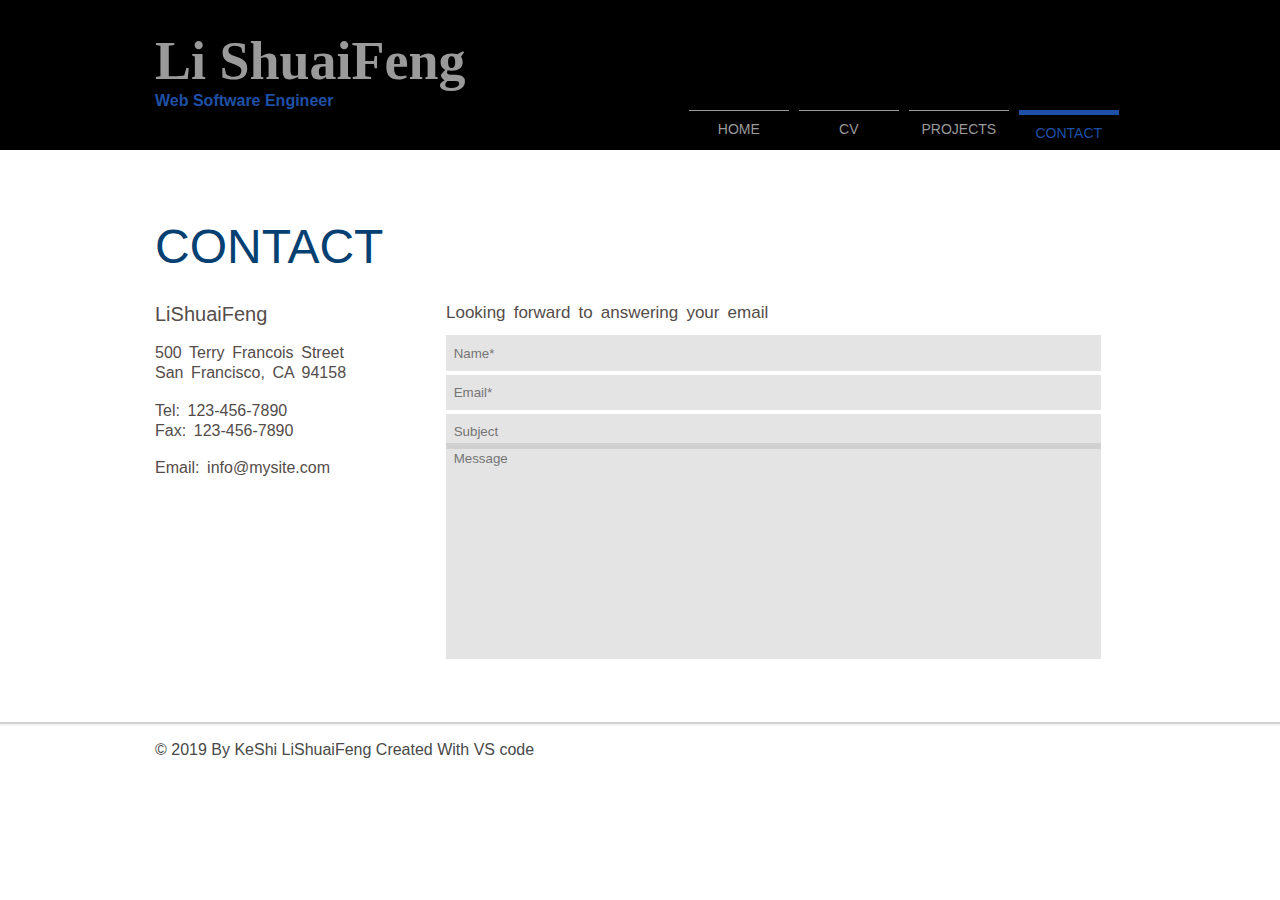
<file: contact.html>
<!DOCTYPE html>
<html lang="en">
<head>
    <meta charset="UTF-8">
    <meta name="viewport" content="width=device-width, initial-scale=1.0">
    <meta http-equiv="X-UA-Compatible" content="ie=edge">
    <link href="css/contact.css" rel="stylesheet" type="text/css">
    <title>Li ShuaiFeng</title>
</head>
<body>
	<!-- 开头标题部分 -->
    <div class="top">
			<div class="box">
						<div class="left">
							<h1>Li ShuaiFeng</h1>
							<h3>Web Software Engineer</h3>
						</div>

						<div class="right">
							<p id="home" class="frist">HOME</p>
							<p id="cv" class="second">CV</p>
							<p id="projects" class="third">PROJECTS</p>
							<p id="contact" class="forth">CONTACT</p>
						</div>
			</div>
		</div>
		
	<!-- 正文部分 -->
    <div class="content">
			<div class="box">
				<h1>CONTACT </h1>
				<div class="info pl">
					<h2>LiShuaiFeng</h2>
					<p style="margin-bottom: 2%;">
						500 Terry Francois Street<br>
						San Francisco, CA 94158</p>
					<p>Tel: 123-456-7890<br>
						Fax: 123-456-7890</p>
					<p>Email: info@mysite.com</p>
				</div>
				<form  name="mail" class="email pr">
							<h2>Looking forward to answering your email</h2>
							<table cellspacing="0">
								<tr>
									<td><input type="text" name="name" placeholder="Name*"></td>
								</tr>
								<tr>
								
									<td><input type="text" name="email" placeholder="Email*"></td>
								</tr>
								<tr>
									
									<td><input type="text" name="subject" placeholder="Subject"></td>
								</tr>
								<tr class="t4"  >
									<td><textarea name="message" id="" placeholder="Message"></textarea></td>
								</tr>
							</table>
						<!-- <input type="text" name="name" placeholder="Name*" >
						<input type="text" name="email" placeholder="Email*">
						<input type="text" name="subject" placeholder="Subject">
						<input type="text" name="message" placeholder="Message"> -->
				</form>
			</div>
		</div>
		
	<!-- 尾部部分 -->
    <div class="tail">
		<hr color="#d1d1d1">
		<hr color="#f3f3f3">
		<div class="box">
				<p>&copy 2019 By KeShi LiShuaiFeng Created With VS code </p>
		</div>	
	</div>
</body>
<script type="text/javascript" src= 'js/j3.js'></script>
</html>
</file>
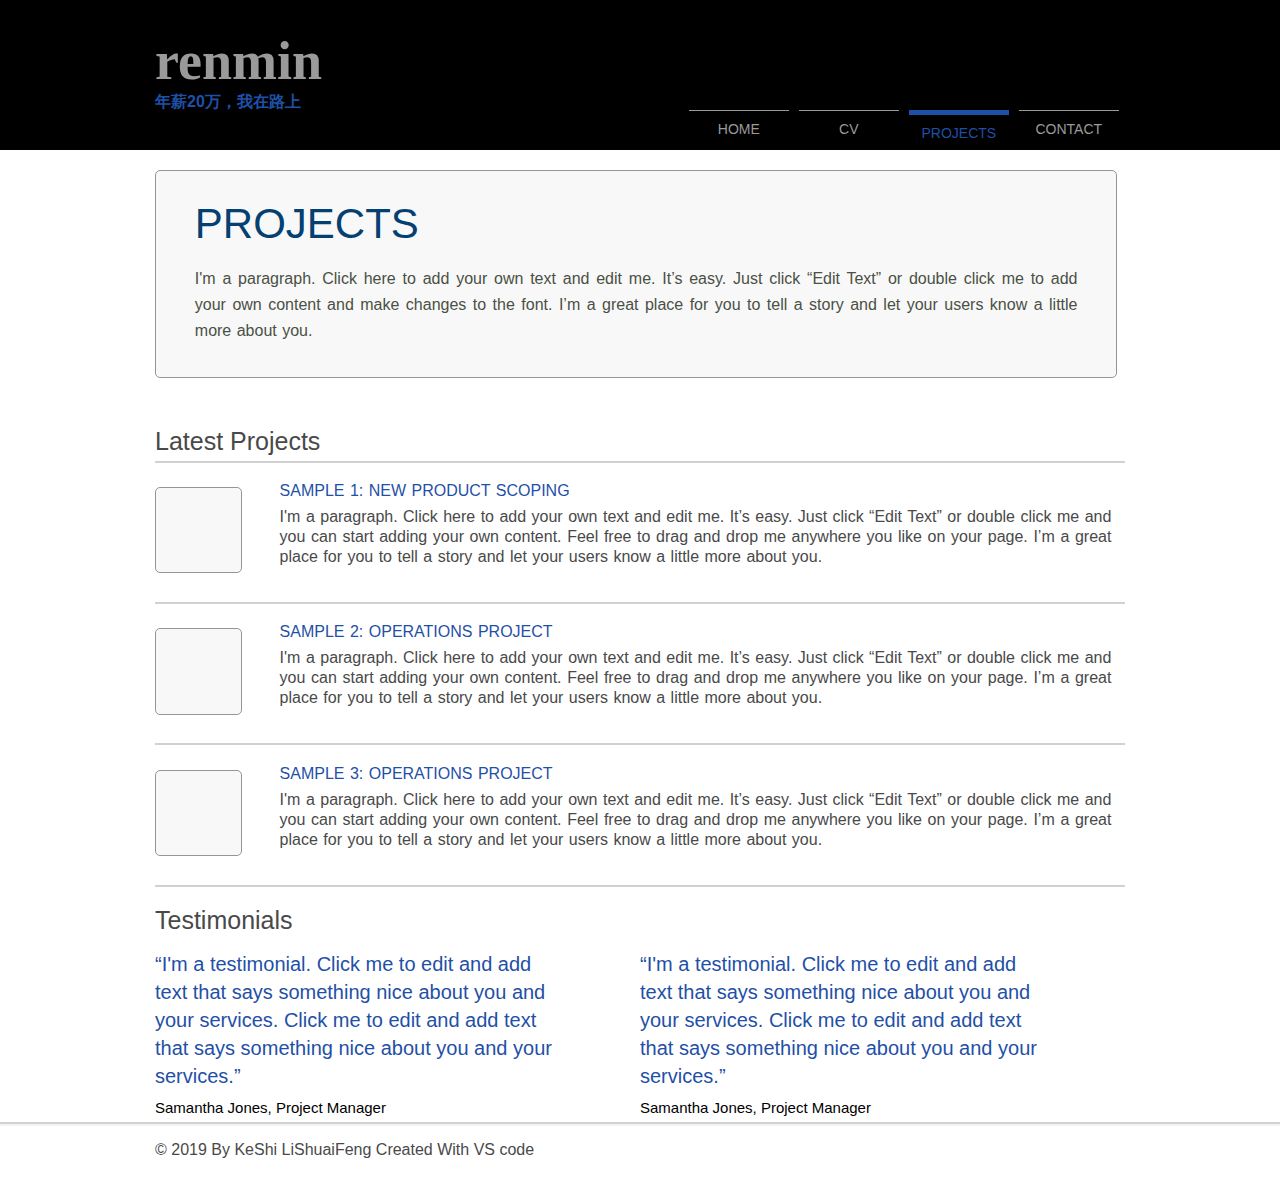
<file: projects.html>
<!DOCTYPE html>
<html lang="en">
<head>
    <meta charset="UTF-8">
    <meta name="viewport" content="width=device-width, initial-scale=1.0">
    <meta http-equiv="X-UA-Compatible" content="ie=edge">
    <link href="css/projects.css" rel="stylesheet" type="text/css">
    <title>Li ShuaiFeng</title>
</head>
<body>
	<!-- 开头标题部分 -->
    <div class="top">
			<div class="box">

						<div class="left">
							<h1>renmin</h1>
							<h3>年薪20万，我在路上</h3>
						</div>

						<div class="right">
							<p id="home" class="frist">HOME</p>
							<p id="cv" class="second">CV</p>
							<p id="projects" class="third">PROJECTS</p>
							<p id="contact" class="forth">CONTACT</p>
						</div>
			</div>
		</div>
		
	<!-- 正文部分 -->
    <div class="content">
			<div class="box">
				<!-- 介绍用小窗口 -->
				<div class="wind">
									<h2>PROJECTS</h2>
									<p>I'm a paragraph. Click here to add your own text and edit me. It’s easy. Just click “Edit Text” or double click me to add your own content and make changes to the font. I’m a great place for you to tell a story and let your users know a little more about you.</p>
				</div>
				<!-- 主文本显示部分 -->
				<div class="text">
					<h5>Latest Projects</h5>
					<div class="line"></div>
						<div class="sample s1">
							<div class="sl"></div>
							<div class="sr">
									<span>SAMPLE 1: NEW PRODUCT SCOPING </span>
									<p>I'm a paragraph. Click here to add your own text and edit me. It’s easy. Just click “Edit Text” or double click me and you can start adding your own content. Feel free to drag and drop me anywhere you like on your page. I’m a great place for you to tell a story and let your users know a little more about you.</p>
							</div>
						</div>
					<div class="line"></div>
						<div class="sample s2">
							<div class="sl"></div>
							<div class="sr">
									<span>SAMPLE 2: OPERATIONS PROJECT  </span>
									<p>I'm a paragraph. Click here to add your own text and edit me. It’s easy. Just click “Edit Text” or double click me and you can start adding your own content. Feel free to drag and drop me anywhere you like on your page. I’m a great place for you to tell a story and let your users know a little more about you.</p>		
							</div>
						</div>
					<div class="line"></div>
						<div class="sample s3">
							<div class="sl"></div>
							<div class="sr">
									<span>SAMPLE 3: OPERATIONS PROJECT </span>
						
									<p>I'm a paragraph. Click here to add your own text and edit me. It’s easy. Just click “Edit Text” or double click me and you can start adding your own content. Feel free to drag and drop me anywhere you like on your page. I’m a great place for you to tell a story and let your users know a little more about you.</p>		
							</div>
						</div>
					<div class="line"></div>
					<div class="Testimonials">
							<h5>Testimonials</h5>
							<div class="ts tl"> 
								<p>“I'm a testimonial. Click me to edit and add text that says something nice about you and your services. Click me to edit and add text that says something nice about you and your services.”</p>
								<h6>Samantha Jones, Project Manager</h6>
							</div>
							<div class="ts tr">
								<p>“I'm a testimonial. Click me to edit and add text that says something nice about you and your services. Click me to edit and add text that says something nice about you and your services.”</p>
								<h6>Samantha Jones, Project Manager</h6>	
							</div>
					</div>
				</div>
				<!-- Testimoinals bufen -->

			</div>
		</div>
		
	<!-- 尾部部分 -->
    <div class="tail">
		<hr color="#d1d1d1">
		<hr color="#f3f3f3">
		<div class="box">
				<p>&copy 2019 By KeShi LiShuaiFeng Created With VS code </p>
		</div>	
	</div>
</body>
<script type="text/javascript" src= 'js/j3.js'></script>
</html>
</file>
<file: css/contact.css>
@charset "utf-8";
/* CSS Document */
*{margin:0;padding:0}
@font-face
	{
	font-family: DebevicCircularRegular;
	src: url(DebevicCircularRegular.ttf);
	}
div.top{
	background:#000000;
	height: 150px;
	overflow: hidden;
}
/* 居中容器设置 */
.box {
	padding:20px 10px 20px 10px ;
	height: 90%;
	width: 970px;
	margin: 0 auto;
}

div.top div.left h1 {
	margin-top: 10px;
	font-size:54px;
	color:#9A9A9A;
}

div.top div.left h3 {
	color:#1F50A7;
	font-size: 16px;
	font-family: 'Franklin Gothic Medium', 'Arial Narrow', Arial, sans-serif;
}
div.top div.right p {
	width:90px;
	text-align: center;
	margin-top: 90px;
	margin-left:10px;
	color:#9A9A9A;
	float:left;
	padding: 10px 5px 10px 5px;
	font-family:Helvetica ;
	font-size: 14px;
	border-top: 1.5px solid #9A9A9A;
	cursor: pointer;
/*	background-color: red;*/
}
div.top div.right p:hover{
	border-top: 4px solid #1F50A7;
	color: #1F50A7;
}
div.top>div.box>div.left {
	float: left;
}
div.top>div.box>div.right  {
	width: 46%;
	float: right;
	height: 40px;
	
}
div.top div.right p.forth{
	border-top: 5px solid #1F50A7;
	color: #1F50A7;
}






/* 内容格式格式 */
.content {
	height:572px;
	background-color: #FFFFFF;
}
.content .pl{
	width: 30%;
	height: 80%;
	float: left;
}
.content .pr{
	width: 70%;
	height: 80%;
	float: left;
}
.content .box h1{
	font-size: 48px;
    font-family: Arial, Helvetica, sans-serif;
    font-weight: normal;
	color: #054072;
	margin-top: 5%;
    margin-bottom: 3.041%;
}
.content .box .info h2{
	font-weight: normal;
	font-family: Arial, Helvetica, sans-serif;
	word-spacing: 0.2em;
	color: #544c4a;
	font-size: 20px;
	margin-bottom: 1.841%; 
}
.content .box .email h2{
	font-weight: lighter;
	font-family: Arial, Helvetica, sans-serif;
	word-spacing: 0.2em;
	color: #544c4a;
	font-size: 17px;
	margin-bottom: 1.841%;
	
    
}
.content .box .info p{
	font-weight: lighter;
	word-spacing: 0.2em;
	font-family: 'Segoe UI', Tahoma, Geneva, Verdana, sans-serif;
	word-spacing: 0.2em;
	color: #544c4a;
	font-size: 16px;
	line-height: 20px;
	margin-top: 6%;  
}

/* input box */
 .email input{
	width: 100%;
	height:20px;
	margin-bottom: 0.6%;
	padding: 1.2%;
	background-color: rgba(154, 154, 154, 0.27);
	border:none;
}
td{
	width: 50vw;
}
tr.t4>td{
	height: 200px;
}
tr.t4>td>textarea{
	width: 100%;
	height: 100%;
	padding: 1.2%;
	background-color: rgba(154, 154, 154, 0.27);
	border:none;
	resize: none;
	font: 400 13.3333px Arial;
}
/* input:nth-child(2){
	margin-top: 2%;
}
input:nth-child(5){
	height: 30%;
	vertical-align: top;
} */
尾部样式
.tail{
	height: 60px;
	background-color:white;
}
.tail p{
	text-align: left;
	font-family: 'Segoe UI', Tahoma, Geneva, Verdana, sans-serif;
	color: #494949;
}
.tail>div.box{
	height: 50%;
    padding: 1.15% 0px 0px 0px;
}
</file>
<file: css/projects.css>
@charset "utf-8";
/* CSS Document */
*{margin:0;padding:0}
@font-face
	{
	font-family: DebevicCircularRegular;
	src: url(DebevicCircularRegular.ttf);
	}
div.top{
	background:#000000;
	height: 150px;
	overflow: hidden;
}
/* 居中容器设置 */
.box {
	padding:20px 10px 20px 10px ;
	height: 90%;
	width: 970px;
	margin: 0 auto;
}

div.top div.left h1 {
	margin-top: 10px;
	font-size:54px;
	color:#9A9A9A;
}

div.top div.left h3 {
	color:#1F50A7;
	font-size: 16px;
	font-family: 'Franklin Gothic Medium', 'Arial Narrow', Arial, sans-serif;
}
div.top div.right p {
	width:90px;
	text-align: center;
	margin-top: 90px;
	margin-left:10px;
	color:#9A9A9A;
	float:left;
	padding: 10px 5px 10px 5px;
	font-family:Helvetica ;
	font-size: 14px;
	border-top: 1.5px solid #9A9A9A;
	cursor: pointer;
/*	background-color: red;*/
}
div.top div.right p:hover{
	border-top: 4px solid #1F50A7;
	color: #1F50A7;
}
div.top>div.box>div.left {
	float: left;
}
div.top>div.box>div.right  {
	width: 46%;
	float: right;
	height: 40px;
	
}
div.top div.right p.third{
	border-top: 5px solid #1F50A7;
	color: #1F50A7;
}






/* 内容格式格式 */
.content {
	height:972px;
	background-color: #FFFFFF;
}

.content .box .wind{
    /* height: 250px/1814px; */
    height: 12.4826%;
    width: 91%;
	padding: 3% 4% 7% 4%;
    border: 0.8px solid #9D9292;
    border-radius: 5px;
    background-color: #F8F8F8;
    overflow: hidden;
    margin-bottom: 5%;
}
.content .box .wind h2{
    font-size: 42px;
    font-family: Arial, Helvetica, sans-serif;
    font-weight: normal;
    color: #054072;
    margin-bottom: 2.041%;
}
.content .box .wind p{
    font-size: 16px;
	font-weight: normal;
	text-align:justify;
    line-height: 26px;
    color: #4a5044;
    word-spacing: 1px;
    font-family: 'Segoe UI', Tahoma, Geneva, Verdana, sans-serif;
}
.content .box .text {
	height: 80%;
}
.content .box .text .line{
	width: 100%;
	margin: 0.5% 0 0.5% 0;
	border-top: 2px solid rgba(154, 154, 154, 0.45);
}
.content .box .text h5{
	font-size: 25px;
	font-family: Arial, Helvetica, sans-serif;
	font-weight: lighter;
    color: #494949;
}
.content .box .text .sample {
	padding: 2% 2% 2% 0%;
	height: 13%;
	/* background-color:red; */
}
.content .box .text .sample .sr{
	float: left;
	width: 70%;
	margin-top: -0.5%;
}
.content .box .text .sample .sl{
    float: left;
    height: 93%;
    width: 8.9%;
    margin-top: 0%;
    margin-right: 4%;
    border: 0.8px solid #9D9292;
    border-radius: 5px;
    background-color: #F8F8F8;
}
.content .box .text .sample .sr span{

	font-size: 16px;
    word-spacing: 1px;
    font-family: 'Segoe UI', Tahoma, Geneva, Verdana, sans-serif;
    color: #1F50A7;
}
.content .box .text .sample .sr p{
	font-size: 16px;
	width: 125%;
	text-align: justify;
	line-height: 20px;
	margin-top: 1%;
    word-spacing: 1px;
    font-family: 'Segoe UI', Tahoma, Geneva, Verdana, sans-serif;
    color: #494949;
}


/* 靠下文本设置 */
.Testimonials {
	margin-top: 2%;
	height: 20%;
}
.Testimonials h5{
	margin-bottom: 1.5%;
}
.Testimonials .ts{
	width: 50%;
	float: left;
	height: 100%;
}
.Testimonials .ts p{
	width: 85%;
	font-size: 20px;
	line-height: 1.4em;
	margin-bottom: 2%;
	font-weight: lighter;
	font-family: 'Segoe UI', Tahoma, Geneva, Verdana, sans-serif;
	color: #1F50A7;
}
.Testimonials .ts h6{
	font-size: 15px;
	font-weight: lighter;
	font-family: 'Segoe UI', Tahoma, Geneva, Verdana, sans-serif;
}


 







/* 尾部样式 */
.tail{
	height: 60px;
	background-color:white;
}
.tail p{
	text-align: left;
	font-family: 'Segoe UI', Tahoma, Geneva, Verdana, sans-serif;
	color: #494949;
}
.tail>div.box{
	height: 50%;
    padding: 1.15% 0px 0px 0px;
}
</file>
